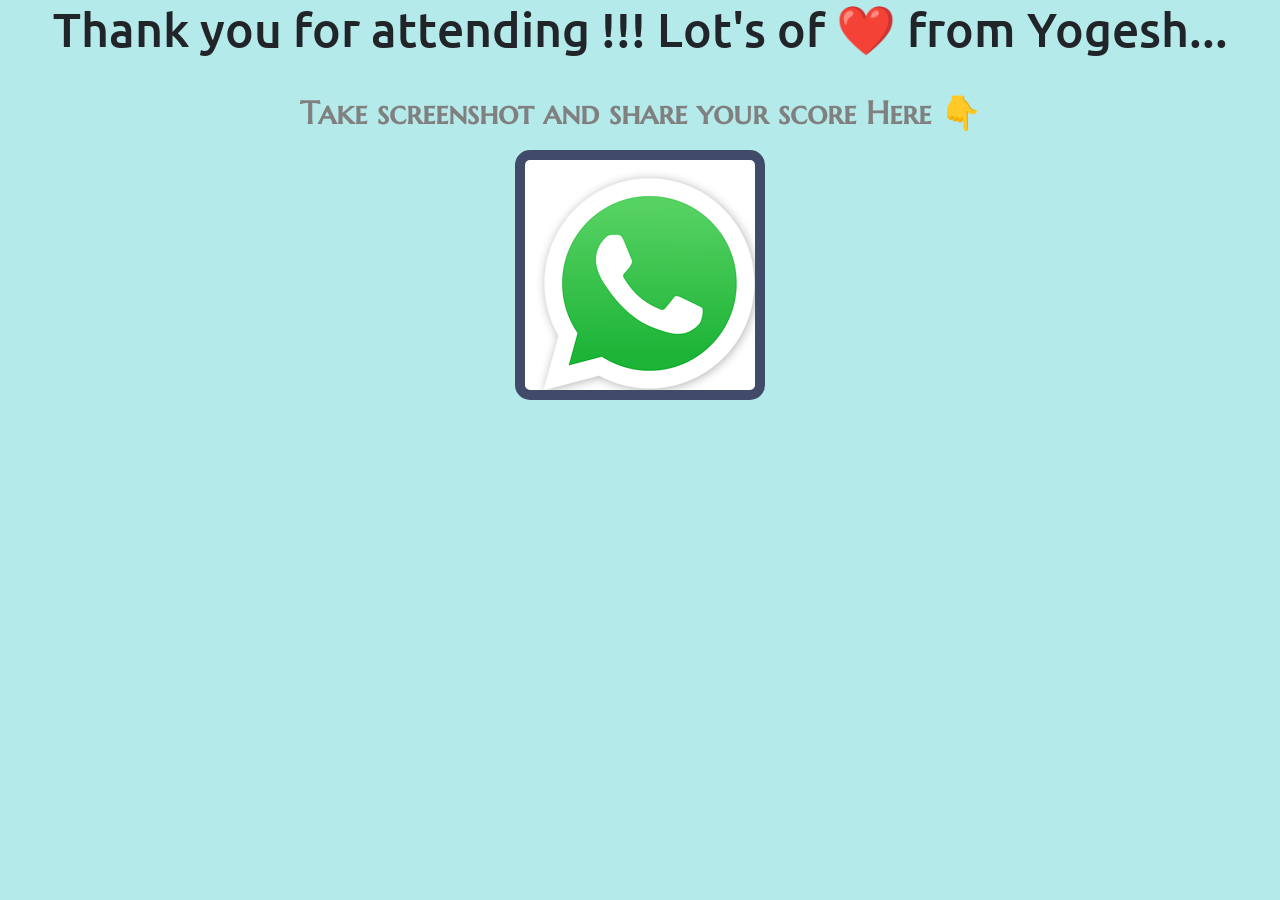
<file: index1.html>
<!DOCTYPE html>
<html lang="en" dir="ltr">
  <head>
    <meta charset="utf-8">
    <title>Thank You</title>
    <link rel="preconnect" href="https://fonts.gstatic.com" crossorigin>
    <link href="https://fonts.googleapis.com/css2?family=Architects+Daughter&family=Lobster&family=Marcellus+SC&family=Ubuntu:ital,wght@1,300&display=swap" rel="stylesheet">
    <link rel="stylesheet" href="https://maxcdn.bootstrapcdn.com/bootstrap/4.0.0/css/bootstrap.min.css" integrity="sha384-Gn5384xqQ1aoWXA+058RXPxPg6fy4IWvTNh0E263XmFcJlSAwiGgFAW/dAiS6JXm" crossorigin="anonymous">
    <script src="https://code.jquery.com/jquery-3.2.1.slim.min.js" integrity="sha384-KJ3o2DKtIkvYIK3UENzmM7KCkRr/rE9/Qpg6aAZGJwFDMVNA/GpGFF93hXpG5KkN" crossorigin="anonymous"></script>
    <script src="https://cdnjs.cloudflare.com/ajax/libs/popper.js/1.12.9/umd/popper.min.js" integrity="sha384-ApNbgh9B+Y1QKtv3Rn7W3mgPxhU9K/ScQsAP7hUibX39j7fakFPskvXusvfa0b4Q" crossorigin="anonymous"></script>
    <script src="https://maxcdn.bootstrapcdn.com/bootstrap/4.0.0/js/bootstrap.min.js" integrity="sha384-JZR6Spejh4U02d8jOt6vLEHfe/JQGiRRSQQxSfFWpi1MquVdAyjUar5+76PVCmYl" crossorigin="anonymous"></script>
    <link rel="stylesheet" href="styles.css">
  </head>
  <body>
    <h2>Thank you for attending !!! Lot's of ❤️ from Yogesh...</h2>
    <h2 class="chumma"></h2>
    <h3 class="chumma1"></h3>
    <h3>Take screenshot and share your score Here 👇</h3>
    <a class="wp drum" href="https://wa.me/qr/4FEY7XXP6UWBB1" role="button"></a>
    <script src="https://ajax.googleapis.com/ajax/libs/jquery/3.6.0/jquery.min.js"></script>
    <script src="score2.js" charset="utf-8"></script>
  </body>
</html>
</file>
<file: styles.css>
body{
  background-color: #B5EAEA;
  text-align: center;
}
h1{
  font-family: 'Lobster', cursive;
  font-size: 6rem;
  color: purple;
}

h3{
  font-family: 'Marcellus SC', serif;
  font-size: 2rem;
  color: grey;
  font-weight: bold;
}

.heading{
  padding: 3% 15%;
}

.getInput{
  padding: 3% 15%;
}

#first-sec{
  padding-bottom: 120px;
}

label{
  font-size: 2rem;
  font-family: 'Marcellus SC', serif;
  color: grey;
  padding-right: 30px;
}

input{
  font-size: 2rem;
  font-family: 'Marcellus SC', serif;
  color: grey;
  background-color: #FFEBC9;
}

.submitbutton{
  text-align: center;
  padding-top: 60px;
}

#q1,#q3,#q5,#q7,#q9{
  padding: 3% 15%;
  padding-top: 8%;
  background-color: white;
  padding-bottom: 8%;
}

.ronaldo{
  background-image: url("https://thinkmad.in/friendship-dare/images/friendship-dare/question_images/../../dare2019/question_images/en/ae/a.jpg?v=2");
}

.Messi{
  background-image: url("https://thinkmad.in/friendship-dare/images/friendship-dare/question_images/../../dare2019/question_images/en/ae/b.jpg?v=2");
}

.drum {
  outline: none;
  border: 10px solid #404B69;
  font-size: 5rem;
  font-family: 'Arvo', cursive;
  line-height: 2;
  font-weight: 900;
  color: #DA0463;
  text-shadow: 3px 0 #DBEDF3;
  border-radius: 15px;
  display: inline-block;
  width: 250px;
  height: 250px;
  text-align: center;
  margin: 10px;
  background-color: white;
}

.pressed {
  box-shadow: 0 0 20px white;
  background-color: grey;
}

h2{
  font-size: 3rem;
  font-family: 'Ubuntu', sans-serif;
  padding-bottom: 10px;
}

.fb{
  background-image: url("https://thinkmad.in/friendship-dare/images/dare2019/question_images/en/n/a.jpg?v=2");
}

.insta{
  background-image: url("https://thinkmad.in/friendship-dare/images/dare2019/question_images/en/n/b.jpg?v=2");
}

#q2,#q4,#q6,#q8,#q10{
  padding: 3% 15%;
  padding-top: 8%;
  background-color: #B5EAEA;
  padding-bottom: 8%;
}

.veg{
  background-image: url("https://thinkmad.in/friendship-dare/images/dare2019/question_images/en/p/a.jpg?v=2");
}

.non-veg{
  background-image: url("https://thinkmad.in/friendship-dare/images/dare2019/question_images/en/p/b.jpg?v=2");
}

.swim{
  background-image: url("https://thinkmad.in/friendship-dare/images/dare2019/question_images/en/t/a.jpg?v=2");
}

.cycle{
  background-image: url("https://thinkmad.in/friendship-dare/images/dare2019/question_images/en/t/b.jpg?v=2");
}

.sky{
  background-image: url("https://thinkmad.in/friendship-dare/images/dare2019/question_images/en/ac/a.jpg?v=2");
}

.bungee{
  background-image: url("https://thinkmad.in/friendship-dare/images/dare2019/question_images/en/ac/b.jpg?v=2");
}

.beach{
  background-image: url("https://thinkmad.in/friendship-dare/images/dare2019/question_images/en/c/a.jpg?v=2");
}

.mountain{
  background-image: url("https://thinkmad.in/friendship-dare/images/dare2019/question_images/en/c/b.jpg?v=2");
}

.home{
  background-image: url("https://thinkmad.in/friendship-dare/images/dare2019/question_images/en/k/a.jpg?v=2");
}

.theatre{
  background-image: url("https://thinkmad.in/friendship-dare/images/dare2019/question_images/en/k/b.jpg?v=2");
}

.iron{
  background-image: url("ironman.jpg");
}

.cap{
  background-image: url("https://i.pinimg.com/236x/23/1a/92/231a92573787b1c4f4f4add760dea2df.jpg");
}

.sj{
  background-image: url("https://i.pinimg.com/236x/fc/66/1a/fc661a6577d7d891f3a3d05fff180e68.jpg");
}

.angelina{
  background-image: url("https://thestarinfo.com/wp-content/uploads/2019/04/Angelina-Jolie-300x298.jpg");
}

.darj{
  background-image: url("dar.jpg");
}

.gangtok{
  background-image: url("sikkim.jpg");
}

.wp{
  padding-top: 50px;
  background-image: url("What.png");
}

.atag{
  color: grey;
  opacity: 0.5;
}
</file>
